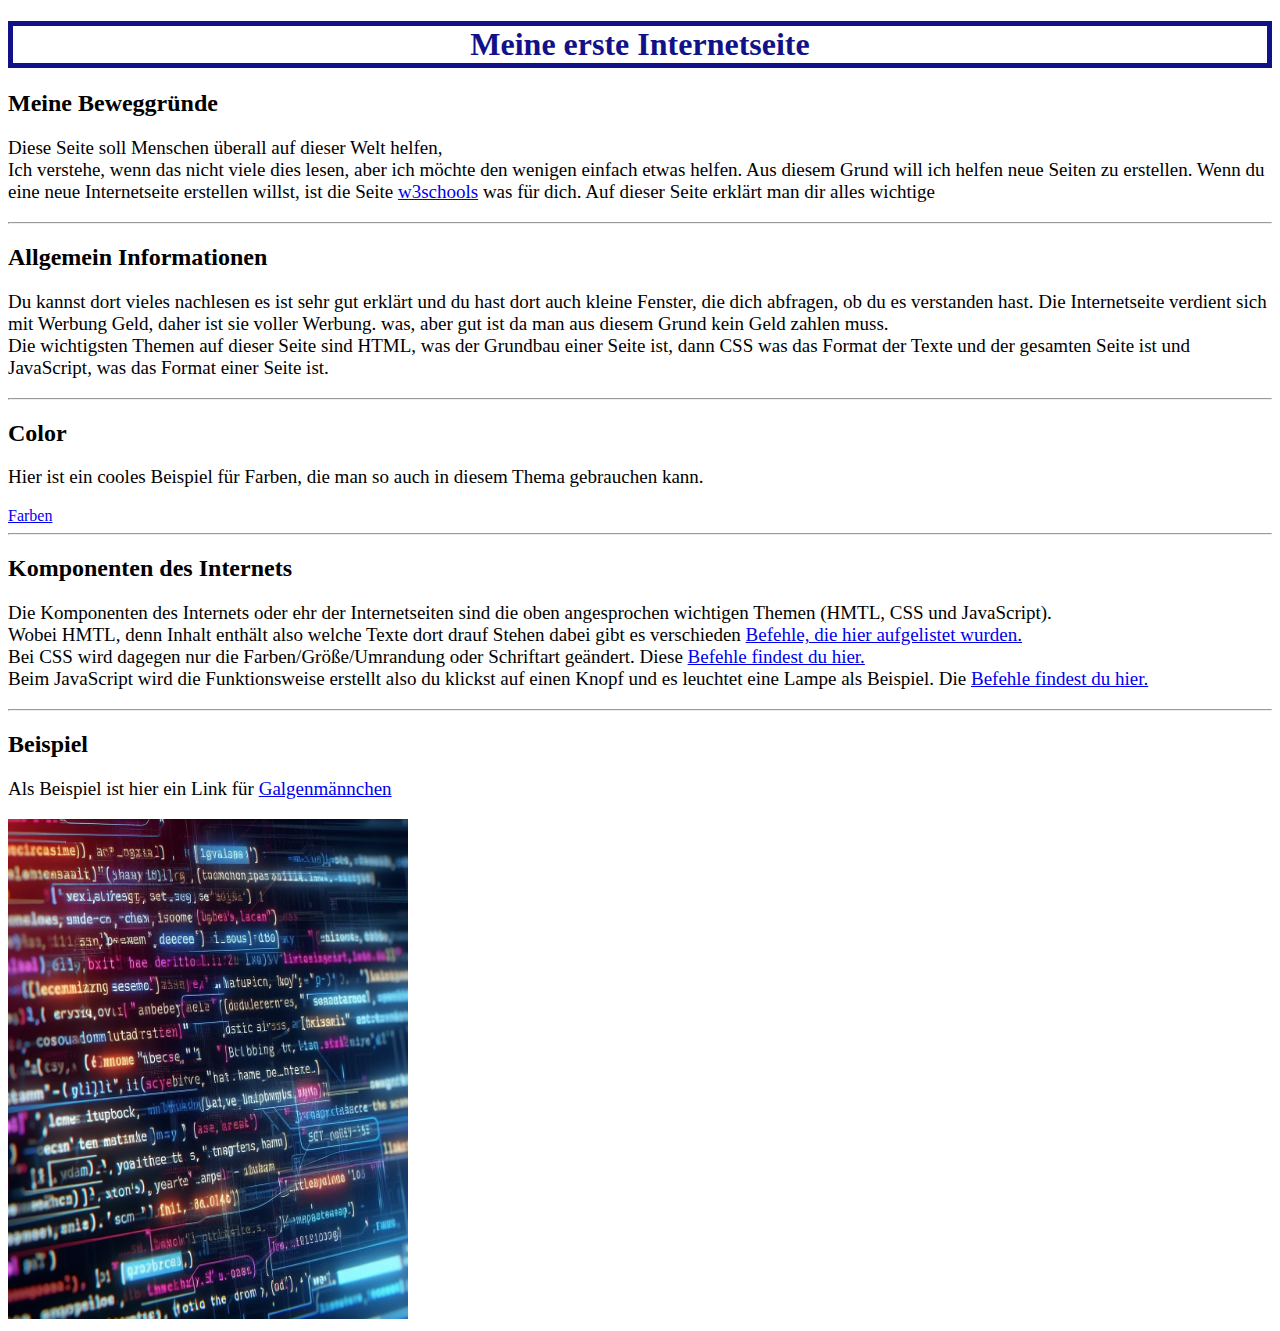
<file: index.html>
<!DOCTYPE html>
<html>

<head>
    <link rel="stylesheet" type="text/css" href="style.css" />
</head>

<body>
    <h1>Meine erste Internetseite</h1>
    <h2>Meine Beweggründe</h2>
    <p>Diese Seite soll Menschen überall auf dieser Welt helfen,<br>
        Ich verstehe, wenn das nicht viele dies lesen, aber ich möchte den wenigen einfach
        etwas helfen. Aus diesem Grund will ich helfen neue Seiten zu erstellen.
        Wenn du eine neue Internetseite erstellen willst, ist die Seite <a href="https://www.w3schools.com/">w3schools</a>
        was für dich. Auf dieser Seite erklärt man dir alles wichtige</p>
    <hr>
    <h2>Allgemein Informationen</h2>
    <p>Du kannst dort vieles nachlesen es ist sehr gut erklärt und du hast dort auch kleine Fenster, die dich abfragen,
        ob
        du es verstanden hast. Die Internetseite verdient sich mit Werbung Geld, daher ist sie voller Werbung.
        was, aber gut ist da man aus diesem Grund kein Geld zahlen muss.<br>
        Die wichtigsten Themen auf dieser Seite sind HTML, was der Grundbau einer Seite ist, dann CSS was das Format der Texte und der
        gesamten Seite ist und JavaScript, was das Format einer Seite ist.</p>

    <hr>
    <h2>Color</h2>
    <p>Hier ist ein cooles Beispiel für Farben, die man so auch in diesem Thema gebrauchen kann.</p>
    <a href="colors/colors.html">Farben</a>
    <hr>
    <h2>Komponenten des Internets</h2>
    <p>Die Komponenten des Internets oder ehr der Internetseiten sind die oben angesprochen wichtigen Themen (HMTL, CSS
        und JavaScript).<br>
        Wobei HMTL, denn Inhalt enthält also welche Texte dort drauf Stehen dabei gibt es verschieden <a
            href="https://www.html-seminar.de/">Befehle, die hier aufgelistet wurden.</a> <br>Bei CSS wird dagegen nur
        die
        Farben/Größe/Umrandung oder Schriftart geändert. Diese <a href="https://www.html-seminar.de/">Befehle findest du
            hier.</a>
        <br>Beim JavaScript wird die Funktionsweise erstellt also du klickst auf einen Knopf und es leuchtet
        eine Lampe als Beispiel. Die <a
            href="https://files.ifi.uzh.ch/cl/siclemat/lehre/javascript/jsref1.2/befehle.htm">Befehle findest du
            hier.</a>
    </p>
    <hr>
    <h2>Beispiel</h2>
    <p>Als Beispiel ist hier ein Link für <a href="galgenmaenchen/galgenmaenchen.html">Galgenmännchen</a> </p>
    <img src="bild.jpg" alt="Hallo" width="400" height="500">
</body>

</html>
</file>
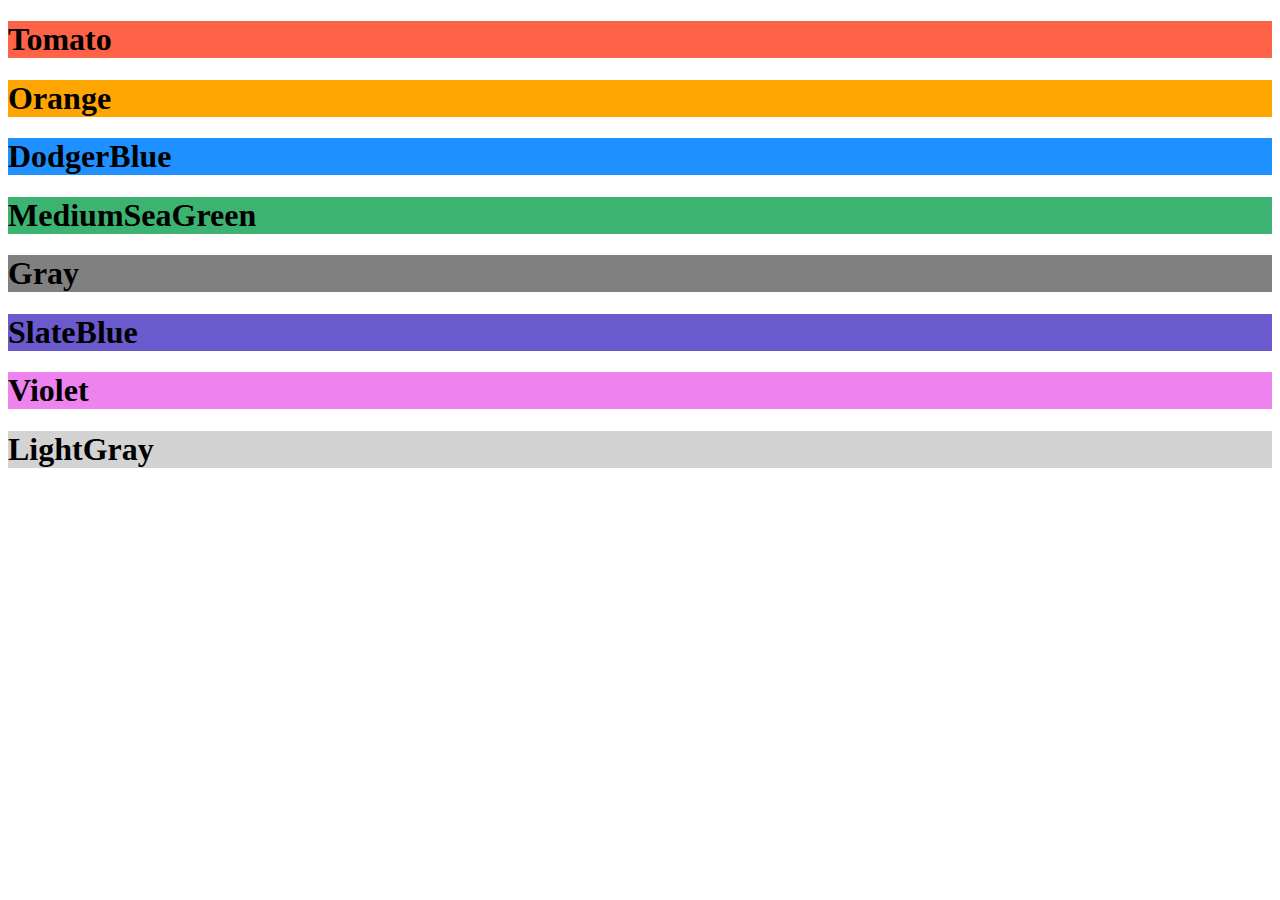
<file: colors/colors.html>
<!DOCTYPE html>
<html>

<body>

    <h1 style="background-color:Tomato;">Tomato</h1>
    <h1 style="background-color:Orange;">Orange</h1>
    <h1 style="background-color:DodgerBlue;">DodgerBlue</h1>
    <h1 style="background-color:MediumSeaGreen;">MediumSeaGreen</h1>
    <h1 style="background-color:Gray;">Gray</h1>
    <h1 style="background-color:SlateBlue;">SlateBlue</h1>
    <h1 style="background-color:Violet;">Violet</h1>
    <h1 style="background-color:LightGray;">LightGray</h1>

</body>

</html>
</file>
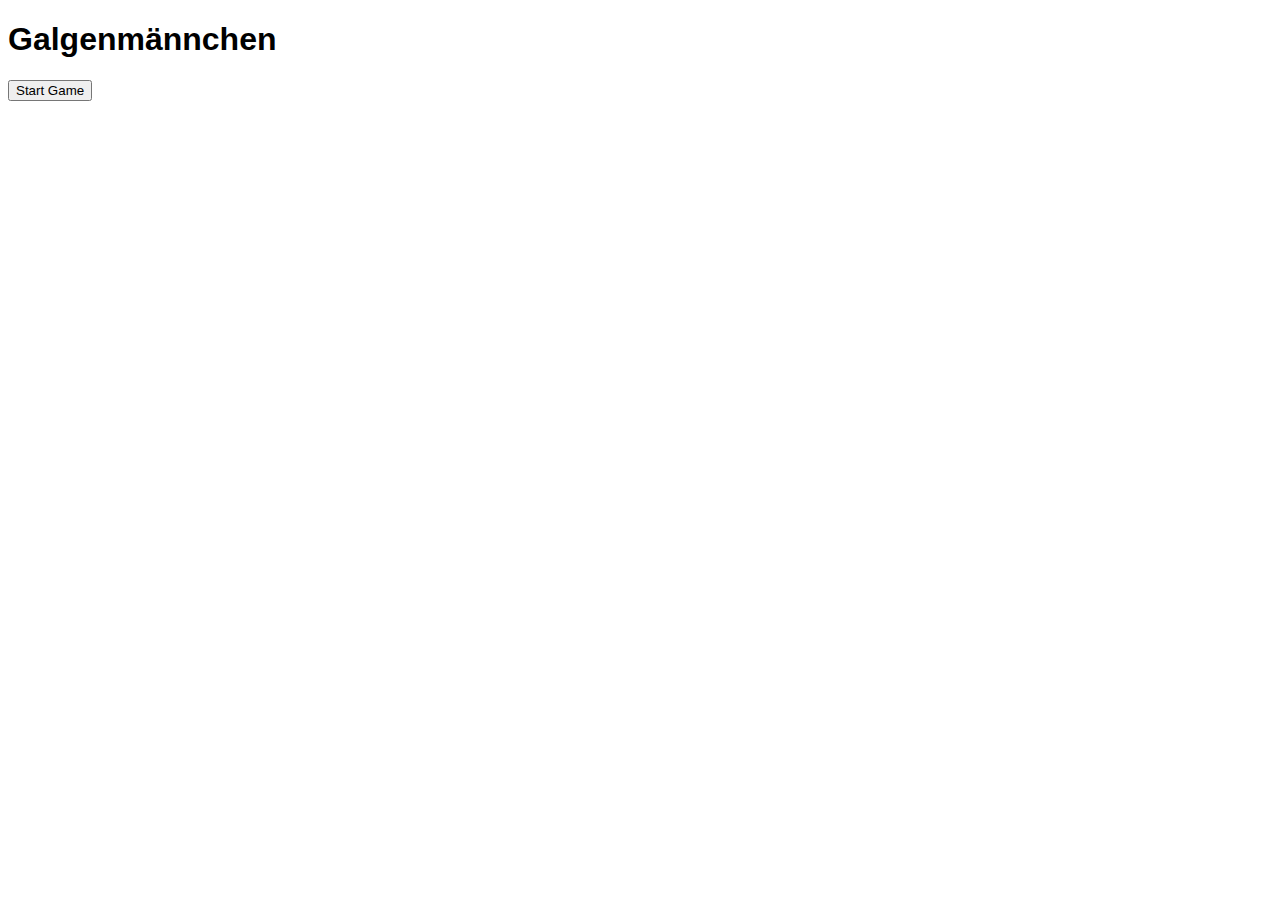
<file: galgenmaenchen/galgenmaenchen.html>
<!DOCTYPE html>
<html lang="de">

<head>
    <link rel="stylesheet" type="text/css" href="styleGM.css" />
    <meta charset="UTF-8">
    <meta name="viewport" content="width=device-width, initial-scale=1.0">
    <title>Galgenmännchen</title>

</head>

<body>
    <script src="galgenmaenchen.js"></script>
    <h1>Galgenmännchen</h1>
    <div id="typed-wrong-display"></div>
    <div id="word-display"></div>
    <div id="guesses"></div>
    <button onclick="startGame()">Start Game</button>

</body>

</html>
</file>
<file: style.css>
h1 {
    color: rgb(18, 18, 136);
    border-style: solid;
    border-width: 5px;
    text-align: center
}

p {
    font-size: 19px;
}
</file>
<file: galgenmaenchen/styleGM.css>
/* Add your CSS styles here */
/* Example: */
body {
    font-family: Arial, sans-serif;
}
</file>
